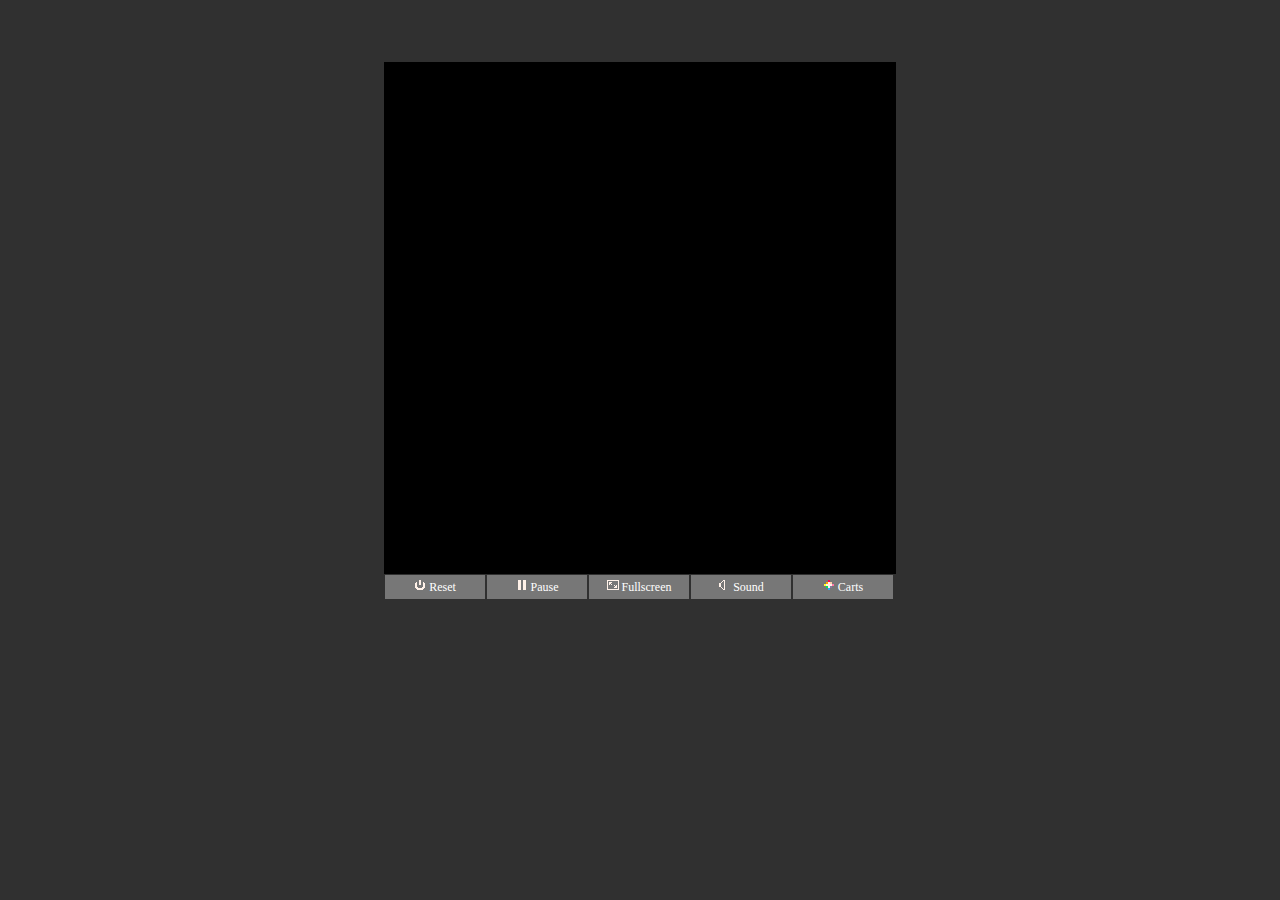
<file: games/pico_snake/snake.p8.html>
﻿<html>
    <head>
        <meta charset="utf-8">
        <meta http-equiv="X-UA-Compatible" content="IE=edge">
        <title>PICO-8 Cartridge</title>
        <meta name="description" content="">

<STYLE TYPE="text/css">
<!--

canvas#canvas { width: 512px; height: 512px; }

.pico8_el {
	float:left;
	width:92px;
	display:inline-block; 
  	margin: 1px;
	padding: 4px;
	text-align: center;
	color:#fff;
	background-color:#777;
	font-family : verdana;
	font-size: 9pt;
	cursor: pointer;
	cursor: hand;
}
.pico8_el a{
	text-decoration: none;
	color:#fff;
}

.pico8_el:hover{
	background-color:#aaa;
}

.pico8_el:link{
	background-color:#aaa;
}

canvas{
    image-rendering: optimizeSpeed;
    image-rendering: -moz-crisp-edges;
    image-rendering: -webkit-optimize-contrast;
    image-rendering: optimize-contrast;
    image-rendering: pixelated;
    -ms-interpolation-mode: nearest-neighbor;
    border: 0px
}

-->
</STYLE>
    
</head>

<body bgcolor=#303030>

	<br><br><br>

	<center><div style="width:512px;">

	<canvas class="emscripten" id="canvas" oncontextmenu="event.preventDefault()"></canvas>

	<script type="text/javascript">
		var canvas = document.getElementById("canvas");
		canvas.width = window.innerWidth;
		canvas.height = window.innerHeight;

		// show Emscripten environment where the canvas is
		// arguments are passed to PICO-8
		
		var Module = {};
		Module.canvas = canvas;
		
		/*
			// When pico8_buttons is defined, PICO-8 takes each int to be a live bitfield
			// representing the state of each player's buttons
			
			var pico8_buttons = [0, 0, 0, 0, 0, 0, 0, 0]; // max 8 players
			pico8_buttons[0] = 2 | 16; // example: player 0, RIGHT and Z held down
			
			// when pico8_gpio is defined, reading and writing to gpio pins will
			// read and write to these values
			var pico8_gpio = new Array(128);
		*/
	</script>

	<script async type="text/javascript" src="snake.p8.js"></script>
	  
	<script>
		// key blocker. prevent cursor keys from scrolling page while playing cart.
		
		function onKeyDown_blocker(event) {
			event = event || window.event;
			var o = document.activeElement;
			if (!o || o == document.body || o.tagName == "canvas")
			{
				if ([32, 37, 38, 39, 40].indexOf(event.keyCode) > -1)
				{
					if (event.preventDefault) event.preventDefault();
				}
			}
		}

		document.addEventListener('keydown', onKeyDown_blocker, false);

	</script>
        
	<br>

	<div class=pico8_el onclick="Module.pico8Reset();">

	<img src="[data-uri]" alt="Reset" width=12 height=	12/>

	Reset</div>

	<div class=pico8_el onclick="Module.pico8TogglePaused();">

	<img src="[data-uri]" alt="Pause" width=12 height=12/>

	Pause</div>
	<div class=pico8_el onclick="Module.requestFullScreen(true, false);">
	<img src="[data-uri]" alt="Fullscreen" width=12 height=12/>

	Fullscreen</div>
	<div class=pico8_el onclick="Module.pico8ToggleSound();">
	<img src="[data-uri]" alt="Toggle Sound" width=12 height=12/>
	
	Sound</div>
	<div class=pico8_el ><a target="_new" href="http://www.lexaloffle.com/bbs/?cat=7&sub=2">
	<img src="[data-uri]" alt="More Carts" width=12 height=12/>

	Carts</a></div>

	<br>	

	</div></center>
	<br><br>

</body></html>
</file>
